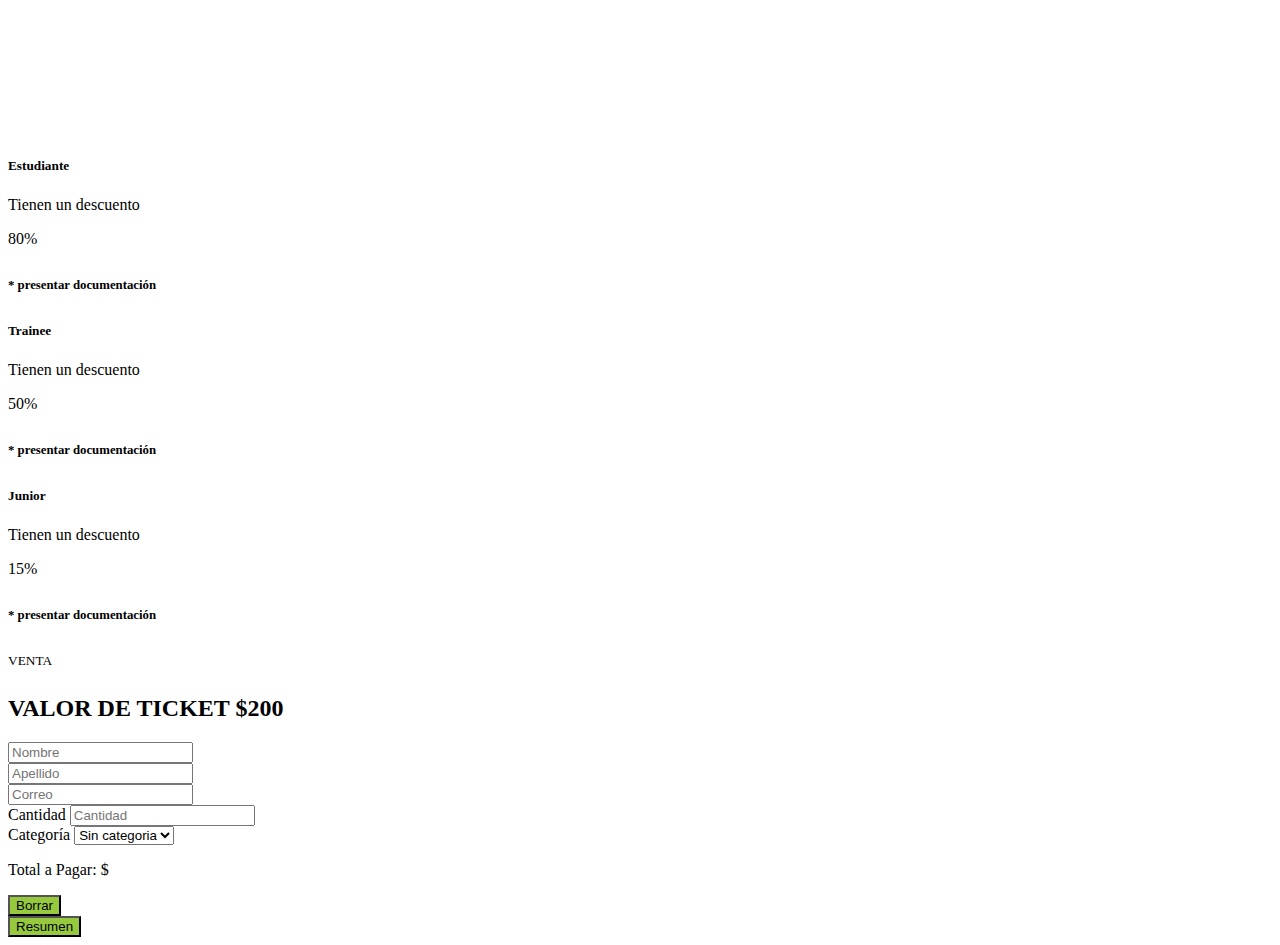
<file: tickets.html>
<!DOCTYPE html>
<html lang="en">

<head>
    <!-- Required meta tags -->
    <meta charset="UTF-8">
    <meta http-equiv="X-UA-Compatible" content="IE=edge">
    <meta name="viewport" content="width=device-width, initial-scale=1.0">

    <!-- Bootstrap CSS -->
    <link href="https://cdn.jsdelivr.net/npm/bootstrap@5.1.3/dist/css/bootstrap.min.css" rel="stylesheet"
        integrity="sha384-1BmE4kWBq78iYhFldvKuhfTAU6auU8tT94WrHftjDbrCEXSU1oBoqyl2QvZ6jIW3" crossorigin="anonymous">

    <title>TP Integrador #1</title>
</head>

<body>
    <main>
        <!-- Cards -->
        <div class="container" style="padding-top: 8rem;">

            <div class="row justify-content-md-center g-1">
                <div class="col-3" style="width: 13rem;">
                    <div class="card border border-primary p-1">
                        <div class="card-body text-center">
                            <h5 class="card-title">Estudiante</h5>
                            <p class="card-text">Tienen un descuento</p>
                            <p class="card-text fw-bold">80%</p>
                            <h6 class="card-subtitle mb-2 text-muted" style="font-size: 0.8rem;">* presentar
                                documentación</h6>
                        </div>
                    </div>
                </div>
                <div class="col-3" style="width: 13rem;">
                    <div class="card border border-success p-1">
                        <div class="card-body text-center">
                            <h5 class="card-title">Trainee</h5>
                            <p class="card-text">Tienen un descuento</p>
                            <p class="card-text fw-bold">50%</p>
                            <h6 class="card-subtitle mb-2 text-muted" style="font-size: 0.8rem;">* presentar
                                documentación</h6>
                        </div>
                    </div>
                </div>
                <div class="col-3" style="width: 13rem;">
                    <div class="card border border-warning p-1">
                        <div class="card-body text-center">
                            <h5 class="card-title">Junior</h5>
                            <p class="card-text">Tienen un descuento</p>
                            <p class="card-text fw-bold">15%</p>
                            <h6 class="card-subtitle mb-2 text-muted" style="font-size: 0.8rem;">* presentar
                                documentación</h6>
                        </div>
                    </div>
                </div>
            </div>
        </div>

        <!-- Form -->
        <div class="container w-50 pt-2">
            <!-- Texto superior del formulario -->
            <div class="text-center">
                <p class="m-0"><sup>VENTA</sup>
                <h2>VALOR DE TICKET $200</h2>
                </p>
            </div>
            <!-- Formulario -->
            <form class="row g-1 gx-2 formulario" id="formulario">
                <div class="col-md-6 mb-3">
                    <input type="text" class="form-control" placeholder="Nombre">
                </div>
                <div class="col-md-6 mb-3">
                    <input type="text" class="form-control" placeholder="Apellido">
                </div>
                <div class="mb-3">
                    <input type="email" class="form-control" id="exampleFormControlInput1" placeholder="Correo">
                </div>
                <div class="col-md-6 mb-3">
                    <label for="cantidad" class="form-label">Cantidad</label>
                    <input type="text" class="form-control" id="cantidad" placeholder="Cantidad">
                </div>
                <div class="col-md-6 mb-3">
                    <label for="cantidad" class="form-label">Categoría</label>
                    <select id="categoria" class="form-select">
                        <option value="">Sin categoria</option>
                        <option value="estudiante">Estudiante</option>
                        <option value="trainee">Trainee</option>
                        <option value="junior">Junior</option>
                    </select>
                </div>
                <div class="mb-3">
                    <p class="alert alert-primary" id="totalAPagar">Total a Pagar: $</p>
                </div>

                <div class="d-grid gap-2 col-6 mx-auto">
                    <button class="btn text-white fs-6 btnBorrar" style="background-color: #96c93e;"
                        type=" button" id="borrar">Borrar</button>
                </div>
                <div class="d-grid gap-2 col-6 mx-auto">
                    <button class="btn text-white fs-6 btnResumen" style="background-color: #96c93e;"
                        type=" button" id="resumen">Resumen</button>
                </div>
            </form>
        </div>
    </main>
    <!-- <script src="https://cdn.jsdelivr.net/npm/bootstrap@5.1.3/dist/js/bootstrap.bundle.min.js"
        integrity="sha384-ka7Sk0Gln4gmtz2MlQnikT1wXgYsOg+OMhuP+IlRH9sENBO0LRn5q+8nbTov4+1p"
        crossorigin="anonymous"></script> -->
   <script src="/Js/scripts.js"></script>
</body>

</html>
</file>
